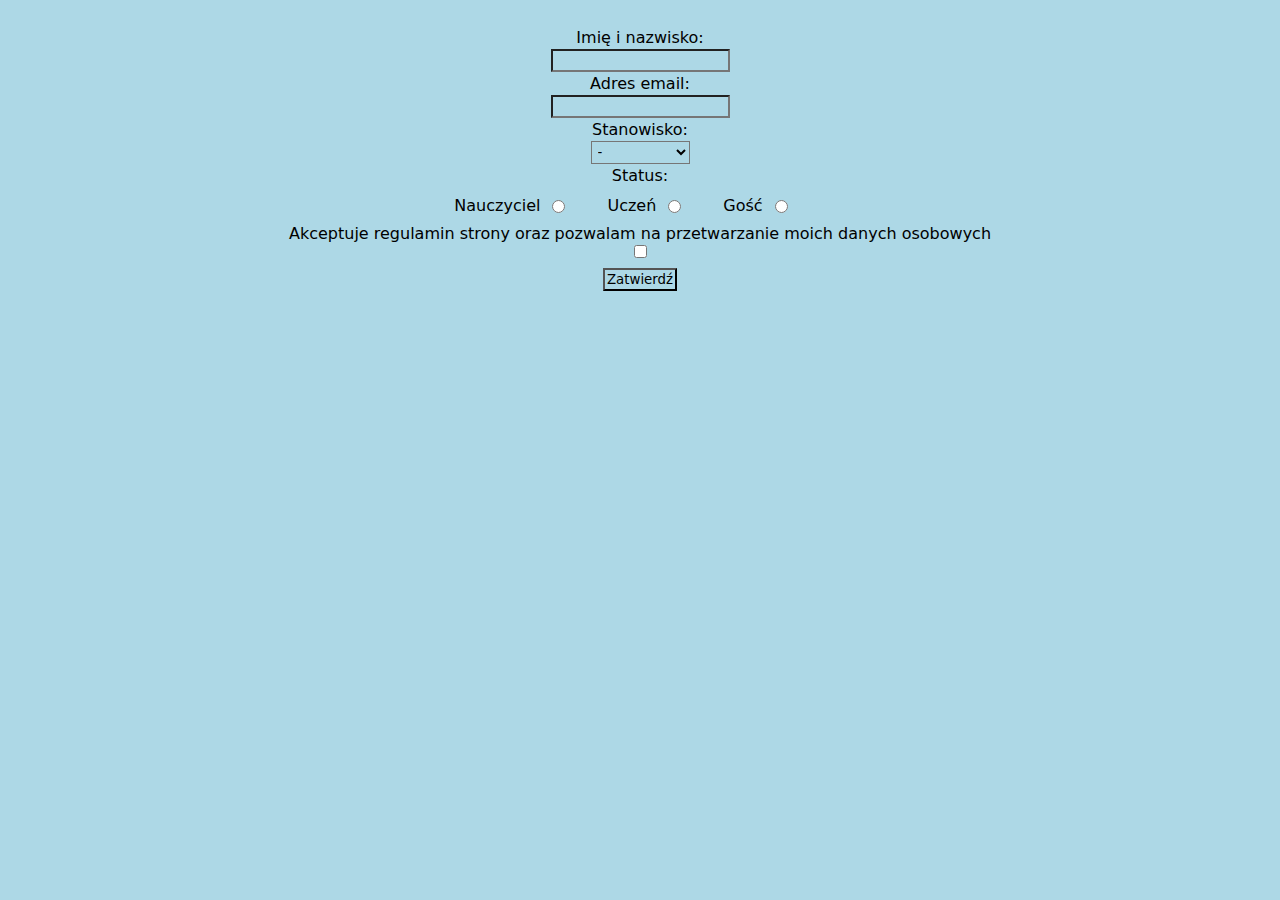
<file: index.html>
<!DOCTYPE html>
<html lang="en">
<head>
    <meta charset="UTF-8">
    <meta name="viewport" content="width=device-width, initial-scale=1.0">
    <title>Document</title>
    <link rel="stylesheet" href="style.css">
</head>
<body>
    <form id="formularzrejestracji">
        <label for="dane">Imię i nazwisko:</label>
        <input type="text" id="dane" name="Imię i nazwisko">
        <label for="email">Adres email:</label>
        <input type="text" id="email" name="Adres email">
        <label for="Stanowisko">Stanowisko:</label>
        <select id="wybórstanowiska" name="wybórstanowiska">
            <option value="Nie wybrano">-</option>
            <option Value="Informatyka">Informatyk</option>
            <option value="Mechanika">Mechanik</option>
            <option value="Fryzjerstwo">Fryzjer</option>
        </select>
        <label for="status">Status:</label>
        <div id="row">
            <label for="Nau">Nauczyciel</label>
            <input type="radio" id="Nau" name="Statusy" value="Nauczyciel">
            <label for="Ucz">Uczeń</label>
            <input type="radio" id="Ucz" name="Statusy" value="Uczeń">
            <label for="Goś">Gość</label>
            <input type="radio" id="Goś" name="Statusy" value="Gość">
        </div>
        <label for="Reg">Akceptuje regulamin strony oraz pozwalam na przetwarzanie moich danych osobowych</label>
        <input type="checkbox" id="regulamin" name="reg" value="Tak">
        <button type="button" onclick="skrypt()">Zatwierdź</button>
    </form>
    <p id="result"></p>
    <script>
        function skrypt() {
            var dane = document.getElementById("dane").value;
            var email = document.getElementById("email").value;
            var status = document.querySelector('input[name="Statusy"]:checked').value;
            var stanowisko = document.getElementById("wybórstanowiska").value;
            var regulaminCheckbox = document.getElementById("regulamin");
            var statusRegulaminu = "";

                if (status === "") {
                    alert("NIE PODANO STATUSU");
                    return;
                }
                

            if (dane == "")(dane = "Nie wprowadzono")
            if (email == "")(email = "Nie wprowadzono")

            if (regulaminCheckbox.checked) {
                statusRegulaminu = "Zgoda na przetwarzanie danych osobowych";
            } else {
                statusRegulaminu = "Nie wyrażono zgody na przetwarzanie danych osobowych";
            }

            var result = document.getElementById("result");

            result.innerHTML = '<h3>Imię i nazwisko: </h3><p id="skrypt"> ' + dane + '</p><br><h3>Email: </h3><p id="skrypt">' + email + '</p><h3><br>Stanowisko: </h3><p id="skrypt">' + stanowisko + '</p><br><h3>Status: </h3><p id="skrypt">' + status + '</p><br><h3>' + statusRegulaminu + '</h3>';
        }
    </script>
</body>
</html>
</file>
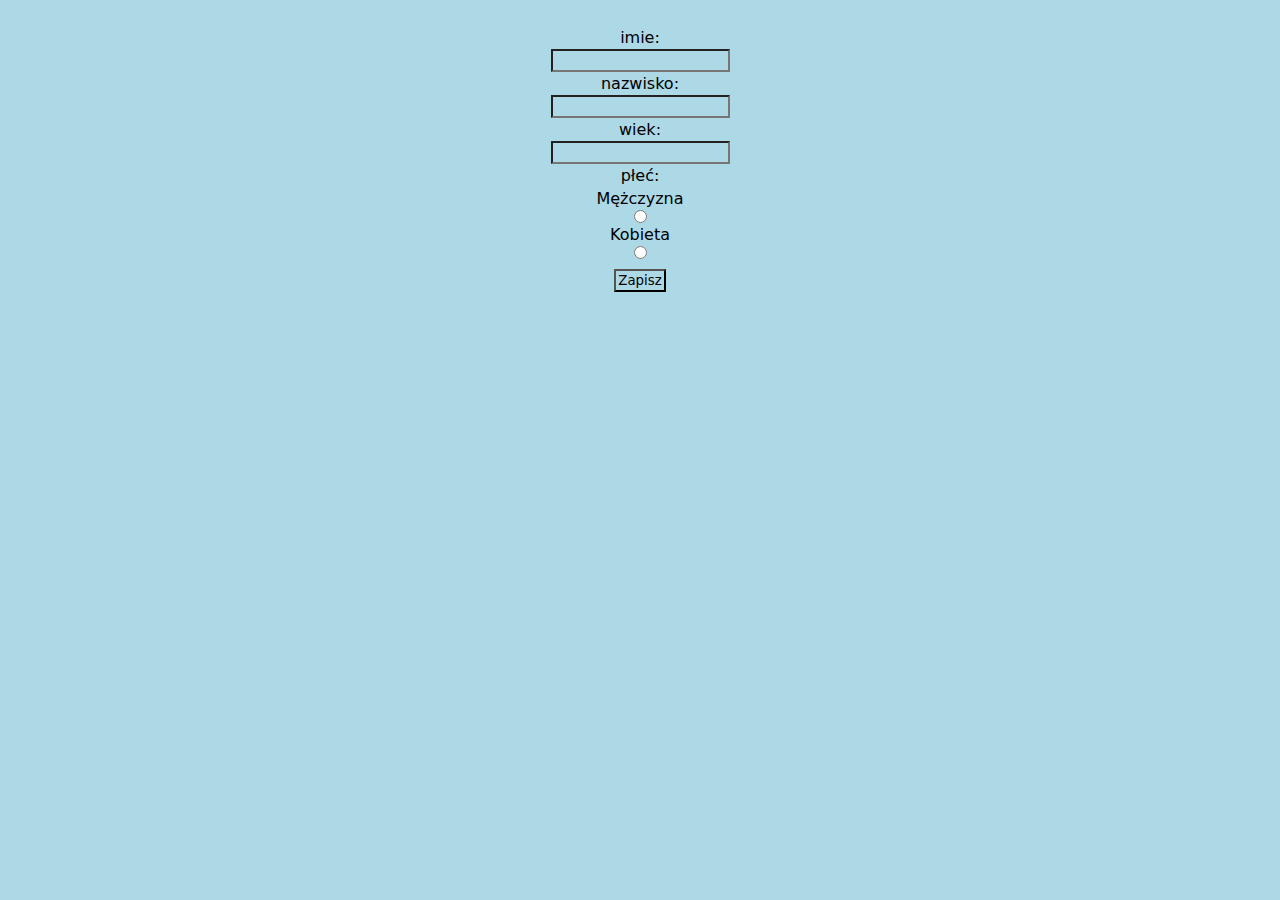
<file: index11.html>
<!DOCTYPE html>
<html lang="en">
<head>
    <meta charset="UTF-8">
    <meta name="viewport" content="width=device-width, initial-scale=1.0">
    <title>Info Notification</title>
    <link rel="stylesheet" href="style.css">
</head>
<body>
    <form>
        <label for="name">imie:</label>
        <input type="text" id="name" name="name">
        <label for="surname">nazwisko:</label>
        <input type="text" id="surname" name="surname">
        <label for="age">wiek:</label>
        <input type="number" id="age" name="age">
        <label for="gender">płeć:</label>
        <label for="male">Mężczyzna</label>
        <input type="radio" id="male" name="gender" value="Mężczyzna">
        <label for="female">Kobieta</label>
        <input type="radio" id="female" name="gender" value="Kobieta">
        <button type="button" onclick="skrypt()">Zapisz</button>
    </form>
    <p id="result"></p>
    <script>
        function skrypt(){
            var name = document.getElementById("name").value;
            var surname = document.getElementById("surname").value;
            var age = document.getElementById("age").value;
            var radios = document.getElementsByName("gender");
            var radio;
            for (var i = 0; i < radios.length; i++) {
                if (radios[i].checked) {
                    radio = radios[i].value;
                    break;
                }
                else {
                    radio = "Niepodana";
                }
            }
            var result = document.getElementById("result")
            alert("Imie: " + name + "\nNazwisko: " + surname + "\nWiek: " + age + "\nPłeć: " + radio);
            result.innerHTML = "<h1>Imie: " + name + "<br>Nazwisko: " + surname + "<br>Wiek: " + age + "<br>Płeć: " + radio + "</h1>";
        }
    </script>
</body>
</html>
</file>
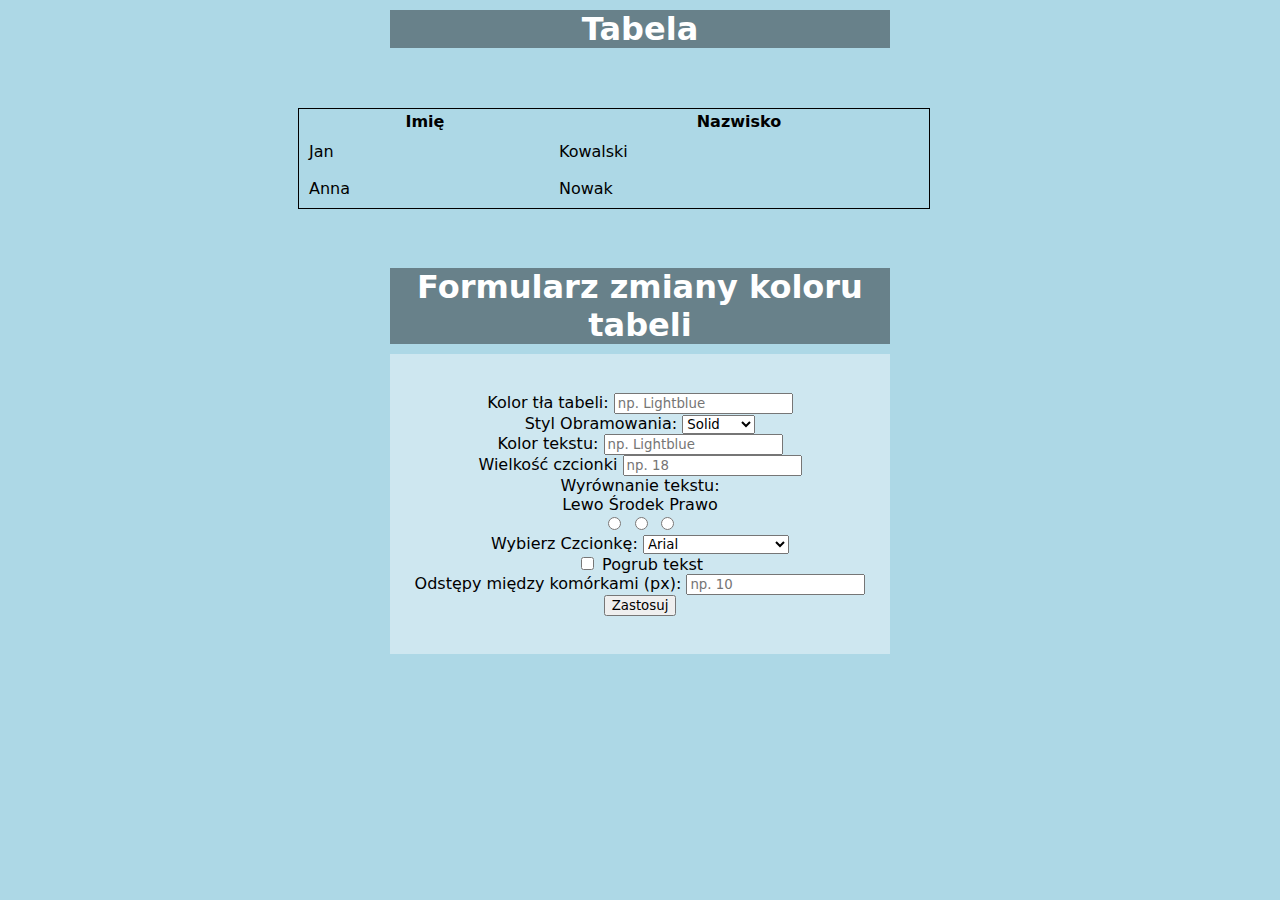
<file: index2.html>
<!DOCTYPE html>
<html lang="en">
<head>
    <meta charset="UTF-8">
    <meta name="viewport" content="width=device-width, initial-scale=1.0">
    <title>Document</title>
    <link rel="stylesheet" href="styles.css">
</head>
<body>

    <h1>Tabela</h1>
    <div id="tabela">
    <table id="myTable">
        <tr>
            <th>Imię</th>
            <th>Nazwisko</th>
        </tr>
        <tr>
            <td>Jan</td>
            <td>Kowalski</td>
        </tr>
        <tr>
            <td>Anna</td>
            <td>Nowak</td>
        </tr>
    </table>
</div>
    <h1>Formularz zmiany koloru tabeli</h1>
    <div id="opcje">
    <form id="changecolor">
        <label for="bgcolor">Kolor tła tabeli:</label>
        <input type="text" id="bgcolor" placeholder="np. Lightblue"><br>
        <label for="borderStyle">Styl Obramowania:</label>
        <select id="borderStyle" name="Styl obramowania">
            <option value="Solid">Solid</option>
            <option Value="Dashed">Dashed</option>
            <option value="Dotted">Dotted</option>
            <option value="Double">Double</option>
        </select><br>
        <label for="kolortekstu">Kolor tekstu:</label>
        <input type="text" id="txtcolor" placeholder="np. Lightblue"><br>
        <label for="wielkosc">Wielkość czcionki</label>
        <input type="number" id="wielkosc" placeholder="np. 18"><br>
        <label for="Textalign">Wyrównanie tekstu:</label><br>
        <label for="lewo">Lewo</label>
        <label for="srodek">Środek</label>
        <label for="prawo">Prawo</label><br>
        <input type="radio" id="lewo" name="Textalign" value="left">
        <input type="radio" id="srodek" name="Textalign" value="center">
        <input type="radio" id="prawo" name="Textalign" value="right"><br>
        <label for="fontFamily">Wybierz Czcionkę:</label>
        <select id="fontFamily">
            <option value="Arial">Arial</option>
            <option value="Verdana">Verdana</option>
            <option value="'Times New Roman'">Times New Roman</option>
            <option value="Courier New">Courier New</option>
        </select><br>
        <label for="boldText">
            <input type="checkbox" id="boldText"> Pogrub tekst
          </label><br>
          <label for="cellSpacing">Odstępy między komórkami (px):</label>
            <input type="number" id="cellSpacing" placeholder="np. 10"><br>
        <button type="button" onclick="applycolor()">Zastosuj</button>
    </form>
</div>
    <script>
        function applycolor() {
            var table = document.getElementById('myTable');
            var borderStyle = document.getElementById('borderStyle').value;
            var bgcolor = document.getElementById('bgcolor').value;
            var txtcolor = document.getElementById('txtcolor').value;
            var wielkosc = document.getElementById('wielkosc').value;
            var wysrodkowanie = document.querySelector('input[name="Textalign"]:checked').value;
            var czcionka = document.getElementById('fontFamily').value;
            var odstep = document.getElementById('cellSpacing').value;
            var boldCheckbox = document.getElementById('boldText');
            var cells = document.querySelectorAll('#myTable th, #myTable td');
            table.style.backgroundColor = bgcolor;
            table.style.border = "1px " + borderStyle + " Black";
            table.style.color =  txtcolor ;
            table.style.fontSize = wielkosc + "px" ;
            table.style.textAlign = wysrodkowanie;
            table.style.fontFamily = czcionka;
            table.style.borderSpacing = odstep + 'px';
            cells.forEach(function(cell) {
             cell.style.fontWeight = boldCheckbox.checked ? 'bold' : 'normal'; cell.style.fontFamily = czcionka;
            });


        }
    </script>
</body>
</html>
</file>
<file: style.css>
* {
    font-family: system-ui, -apple-system, BlinkMacSystemFont, 'Segoe UI', Roboto, Oxygen, Ubuntu, Cantarell, 'Open Sans', 'Helvetica Neue', sans-serif;
    margin: 0;
    padding: 2px; 
    background-color: lightblue;
}

h3 {
    display: flex;
    justify-content: center;
    flex-direction: row;
    clear: both;
}

#skrypt {
    display: flex;
    justify-content: center;
    flex-direction: row;
    clear: both;
}

#check {
    padding: 6px;
    border: 1px solid black;
}

#body {
    display: flex;
    justify-content: center;
    align-items: center;
    height: 100px;
    width: 100%;
    clear: both;
}

h1 {
    font-size: 2rem;
    color: white;
    text-align: center;
} 

h2 {
    font-size: 1.5rem;
    color: white;
    text-align: center;
}

form {
    display: flex;
    justify-content: center;
    align-items: center;
    flex-direction:column;
    margin-top: 20px;
}

button {
    padding: 2px;
    margin: 10px;
}

#row {
    display: flex;
    flex-direction: row;
    margin-top: 2px;
    clear: both;
    padding: 5px;
    place-items: center;
    justify-content: center;
}

#Nau, #Ucz, #Goś {
    margin-top: 2px;
    margin-right: 40px;
    margin-left: 10px;
}

#mytable {
    display: flex;
    clear: both;
    place-content: center;
    place-self: center;
    justify-content: center;
    width: 50%;
    border-collapse: collapse;
    margin: 20px 0;
    border: 1px solid black;
    border: 20px d;
}

th, td {
    padding: 8px;
    border: 1px solid black;
}
</file>
<file: styles.css>
table {
    width: 50%;
    border-collapse: separate;
    margin: 20px 0;
    border: 1px solid black;
}
td, td {
    padding: 8px;
}

body {
    background-color: lightblue;
}

#row {
    align-items: center;
    display: flex;
    clear: both;
    align-self: center;
}

#tabela {
    align-items: center;
    display: flex;
    clear: both;
    width: 100%;
    height: 200px;
}

h1 {
    text-align: center;
    color: white;
    background-color: rgba(0, 0, 0, 0.4);
    width: 500px;
    margin: 10px auto;
}

* {
    font-family: system-ui, -apple-system, BlinkMacSystemFont, 'Segoe UI', Roboto, Oxygen, Ubuntu, Cantarell, 'Open Sans', 'Helvetica Neue', sans-serif;
}

table {
    margin-left: 290px;
}

#opcje { 
    align-self: center;
    display: flex;
    justify-content: center;
    align-items: center;
    height: 300px;
    width: 500px;
    clear: both;
    text-align: center;
    margin: 10px auto;
    background-color: rgba(255, 255, 255, 0.4);
}
</file>
